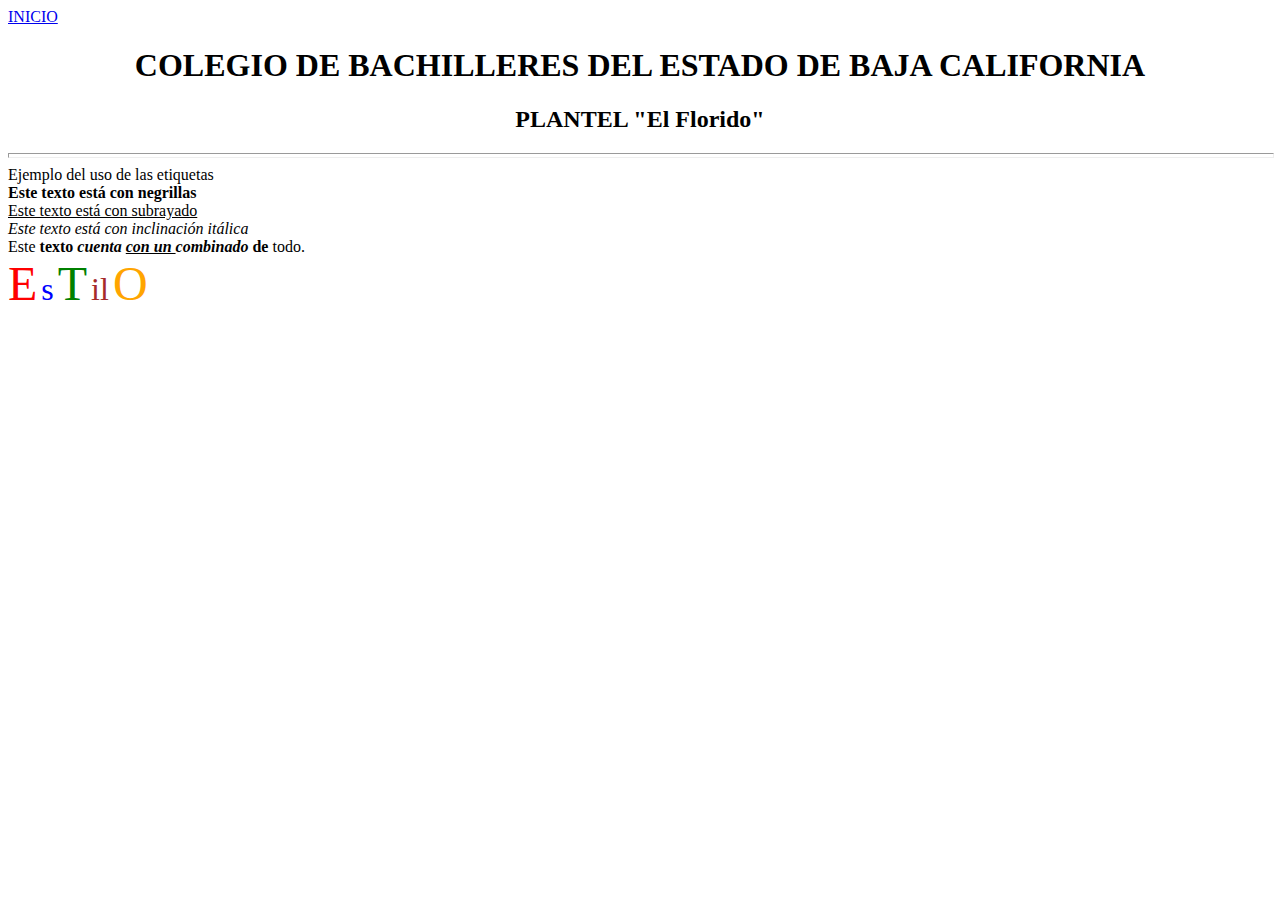
<file: actividad10.html>
<!DOCTYPE html>
<html>
<html>
      <meta charset="UTF-8">
      <title>COBACHBC</title>
</head>
<body color="C0D0D9" text="#000000">
      <td>
            <a href="index.html">INICIO</a></td>
     <h1 align="center">
           COLEGIO DE BACHILLERES DEL ESTADO DE BAJA CALIFORNIA
     </h1>
     <h2 align="center">
           PLANTEL "El Florido"
     </h2>
     <hr  width=100% size=5>
     Ejemplo del uso de las etiquetas<b><i></i></b><br>
     <b>Este texto est&aacute; con negrillas</b><br>
     <u>Este texto est&aacute; con subrayado</u><br>
     <i>Este texto est&aacute; con inclinaci&oacute;n 
     it&aacute;lica</i><br>
     Este <b>texto <i>cuenta <u>con un </u>combinado</i> de</b>
     todo.<br>
     <font color="red"><font size=7>E</font>
     <font color="blue"><font size=6>s</font>
     <font color="green"><font size=7>T</font>
     <font color="brown"><font size=6>il</font>
     <font color="orange"><font size=7>O</font></body>
<html>
</file>
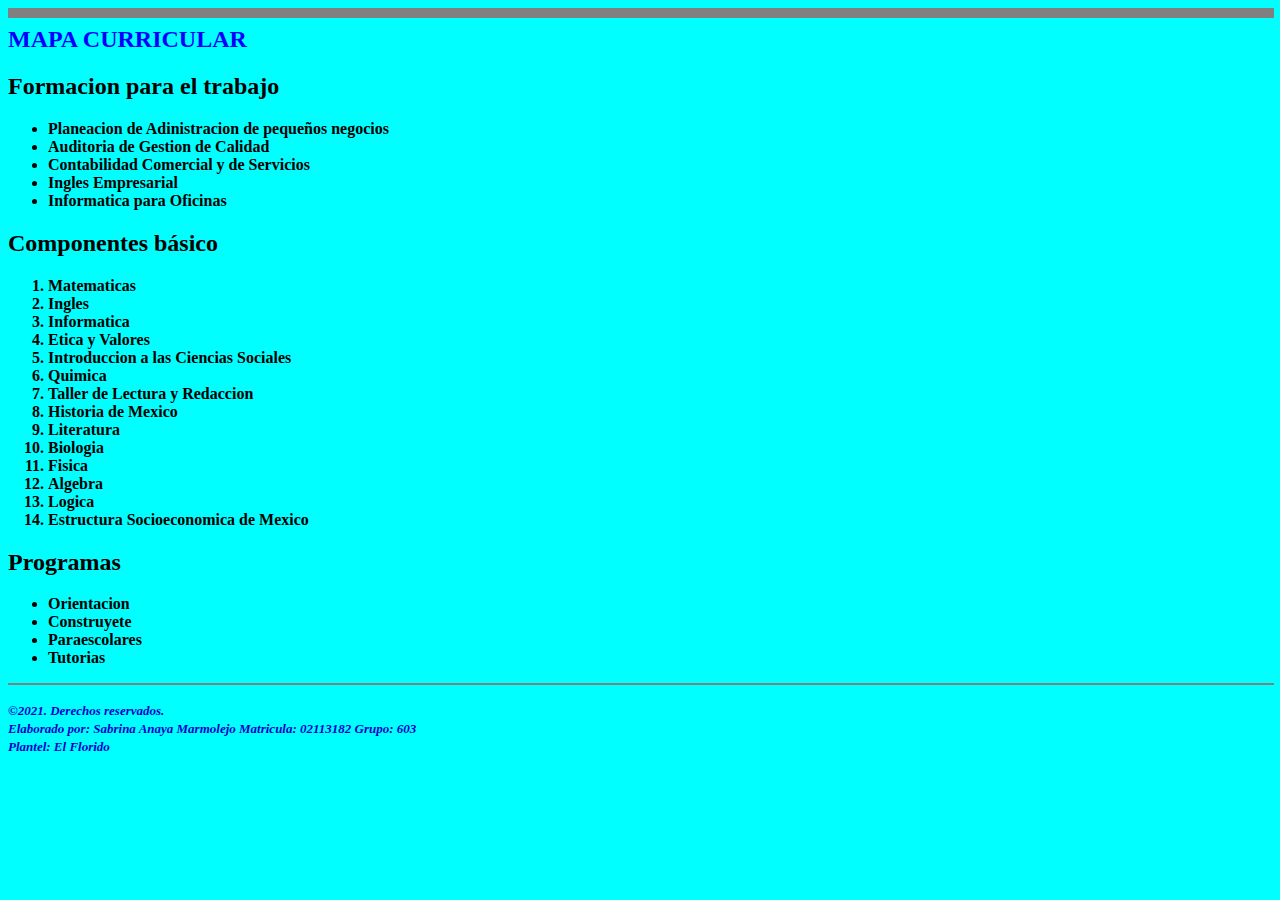
<file: actividad12.html>
<!DOCTYPE html>
<html>
<head>
	<title> Asignaturas</title>
</head>
<Body bgcolor= "#00FFFF">
	<hr align="center" width="100%" size="10" noshade> </hr>
	<font color="#0000FF" size="5" face="verdana">
		<B> MAPA CURRICULAR
	</font>
	<h2 align= left> Formacion para el trabajo </h2>
	<ul>
		<li>Planeacion de Adinistracion de pequeños negocios</li>
		<li>Auditoria de Gestion de Calidad</li>
		<li>Contabilidad Comercial y de Servicios </li>
		<li>Ingles Empresarial </li>
		<li>Informatica para Oficinas </li>
	</ul>
	<h2 align= left> Componentes b&aacute;sico </h2>
	<ol>
		<li>Matematicas</li>
		<li>Ingles</li>
		<li>Informatica</li>
		<li>Etica y Valores</li>
		<li>Introduccion a las Ciencias Sociales</li>
		<li>Quimica</li>
		<li>Taller de Lectura y Redaccion</li>
		<li>Historia de Mexico</li>
		<li>Literatura</li>
		<li>Biologia</li>
		<li>Fisica</li>
		<li>Algebra</li>
		<li>Logica</li>
		<li>Estructura Socioeconomica de Mexico</li>
	</ol>
	<h2 align= left> Programas </h2>
	<ul type=i>
		<li>Orientacion</li>
		<li>Construyete</li>
		<li>Paraescolares</li>
		<li>Tutorias</li>
	</ul>
	<hr align="center" width="100%"    size="2"      noshade>
        <p align="left">
                <font color="#0000cc" size="2" face="Verdana">
                       <i>
                             &copy;2021. Derechos reservados. <br>
                             Elaborado por: Sabrina Anaya Marmolejo
                             Matricula: 02113182
                             Grupo: 603 <br>
                             Plantel: El Florido
                        </i>
                 </font>
         </p>
</Body>
</html>
</file>
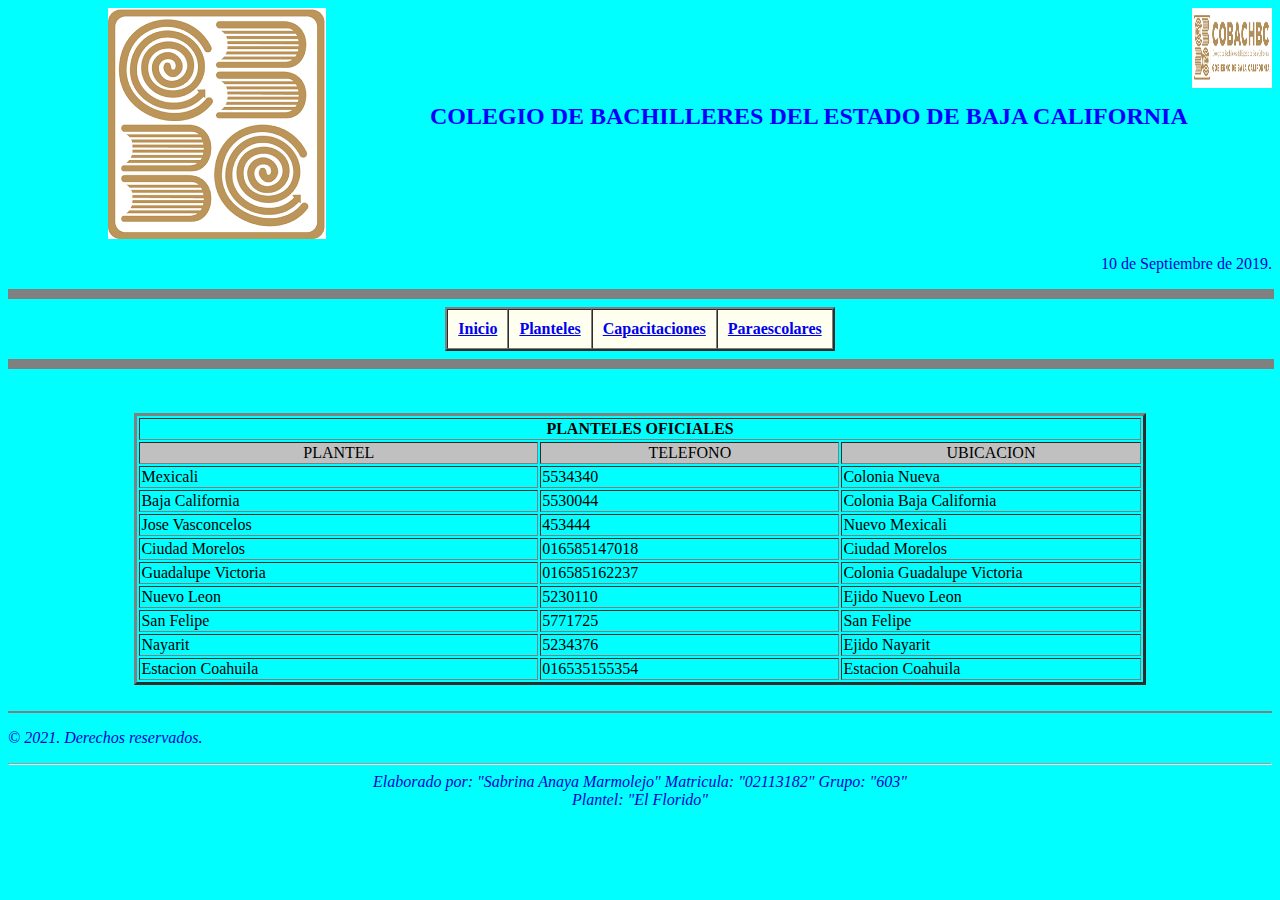
<file: actividad16.html>
<!DOCTYPE html>
<html>
<head>
                   <title> Planteles </title>
</head>
<Body bgcolor = "#00FFFF">
        <IMG SRC="img/cobach.png" ALIGN="MIDDLE" HSPACE=100>
       <font color="#0000FF" size="5"  face="TAHOMA">
              <B>COLEGIO DE BACHILLERES DEL ESTADO DE BAJA CALIFORNIA</B>
       </font>
       <a href="mailto:02113182@cobachbc.edu.mx">
              <img src="img/cobachbc.png" align="right" height="80px" width="80px"/>
       </a>
       <p align="right">
              <font color="#0000cc" size"2" face="Verdana">
                     10 de Septiembre de 2019.
              </font>
       </p>
       <hr align="center" width="100%"  size="10"  noshade> </hr>
       <center>
             <font size=3>
                    <table border=2 CELLSPACING=0 CELLPADDING=10 bgcolor="#fffff">
                           <tr>
                                 <td align=right>
                                        <font size=3><strong><center>
                                               <a href="index.html">Inicio </a>
                                        </font>
                                 </td>
                                 <td align=right>
                                         <font size=3><strong><center>
                                                <a href="Planteles.html">Planteles
                                          </a></center> </font>
                                 </td>
                                 <td align=right>
                                        <font size=3><strong><center>
                                               <a href="capacitaciones.html">
                                                      Capacitaciones </a> </center>
                                        </font>    
                                 </td>
                                 <td align=right>
                                        <font size=3><strong><center>
                                               <a href="paraescolar.html">
                                               Paraescolares </a> </center> 
                                        </font>
                                 </td>
                           </tr>
                    </table>
             </font>
             <hr align="center" width="100%"  size="10"  noshade>
             <BR>
             <br><center>
             <table width=80% align=center border=3>
                    <tr><th colspan=3>PLANTELES OFICIALES</th></tr>
                    <tr align=center>
                           <td width=40% bgcolor="#C0C0C0"> PLANTEL
                           </td>
                           <td width=30% bgcolor="#C0C0C0"> TELEFONO
                           </td>
                           <td width=30% bgcolor="#C0C0C0"> UBICACION
                           </td>
                    </tr>
                    <tr>
                           <td> Mexicali</td>
                           <td>5534340</td>
                           <td>Colonia Nueva</td>
                    </tr>
                    <tr>
                           <td> Baja California</td>
                           <td>5530044</td>
                           <td>Colonia Baja California</td>
                    </tr>
                    <tr>
                           <td> Jose Vasconcelos</td>
                           <td>453444</td>
                           <td>Nuevo Mexicali</td>
                    </tr>
                    <tr>
                           <td> Ciudad Morelos</td>
                           <td>016585147018</td>
                           <td>Ciudad Morelos</td>
                    </tr>
                    <tr>
                           <td> Guadalupe Victoria</td>
                           <td>016585162237</td>
                           <td>Colonia Guadalupe Victoria</td>
                     </tr>
                     <tr>            
                           <td> Nuevo Leon</td>
                           <td>5230110</td>
                           <td>Ejido Nuevo Leon</td>
                     </tr>
                     <tr>
                           <td> San Felipe</td>
                           <td>5771725</td>
                           <td>San Felipe</td> 
                     </tr>
                     <tr>
                           <td> Nayarit</td>
                           <td>5234376</td>
                           <td>Ejido Nayarit</td>
                     </tr>
                     <tr>
                           <td> Estacion Coahuila</td>
                           <td>016535155354</td>
                           <td>Estacion Coahuila</td>
                     </tr>
              </table>
              <br>
       </center>
       <hr align="center" width"100%"  size="2"  noshade>
       <p align="left">
              <font color="#0000cc" size"2" face="Verdana">
                     <i>
                           &copy; 2021. Derechos reservados. <hr>
                           Elaborado por: "Sabrina Anaya Marmolejo"
                           Matricula:  "02113182"
                           Grupo: "603" <br>
                           Plantel: "El Florido"
                     </i>
              </font>
       </p>
</body>  
</html>
</file>
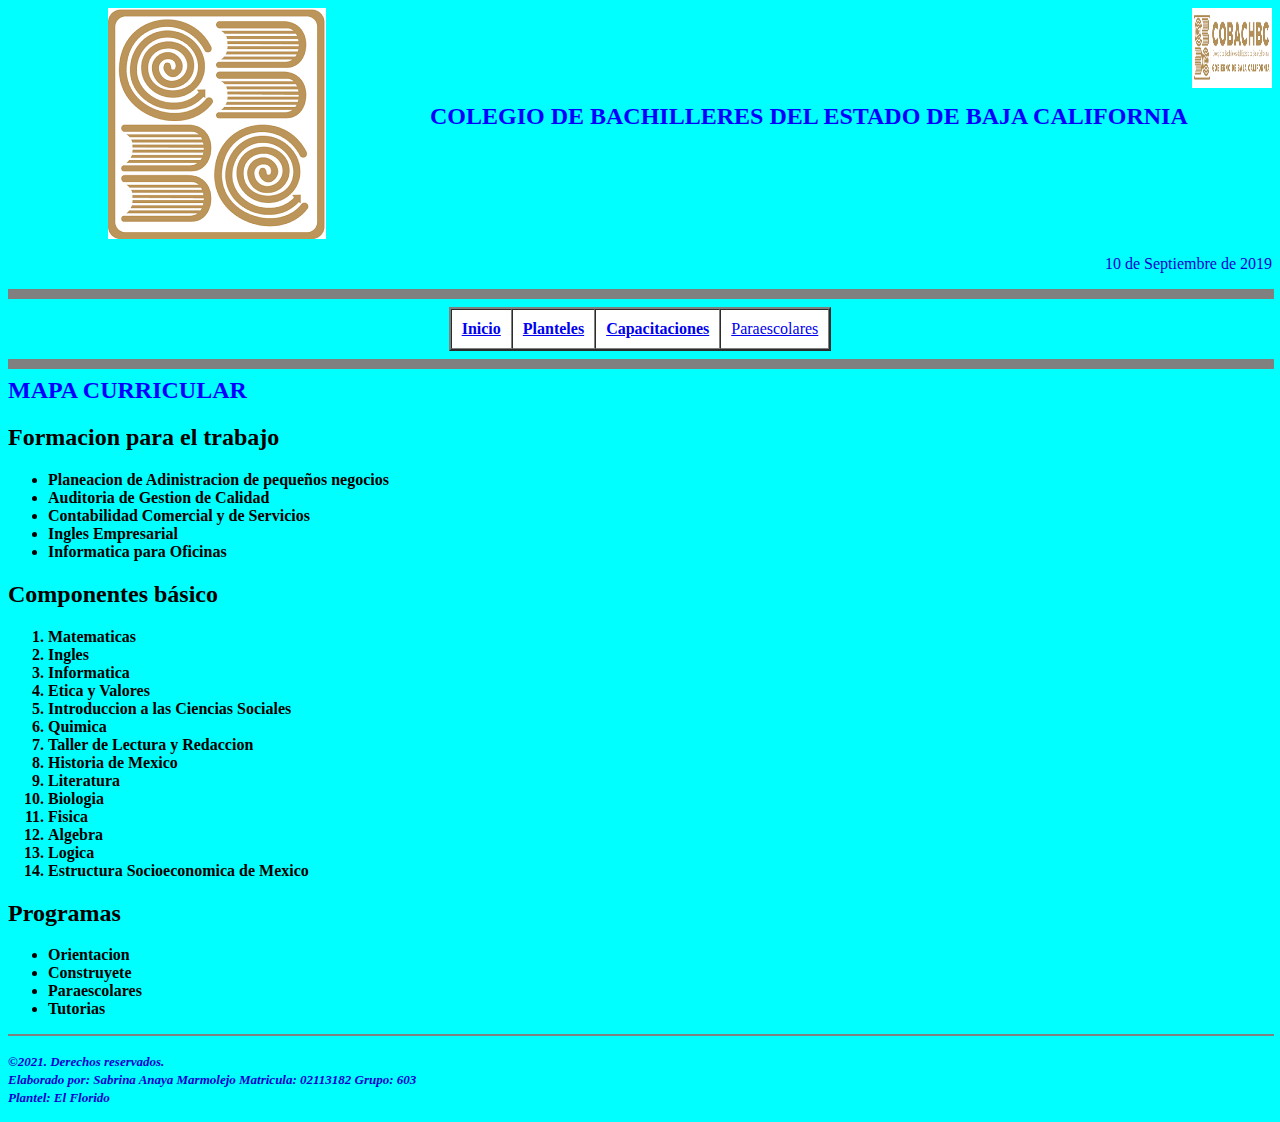
<file: actividad17.html>
<!DOCTYPE html>
<html>
<head>
	<title> Asignaturas</title>
</head>
<Body bgcolor= "#00FFFF">
        <IMG SRC="img/cobach.png" ALIGN="MIDDLE" HSPACE=100>
        <font color="#0000FF" size="5" face="TAHOMA">
               <B>COLEGIO DE BACHILLERES DEL ESTADO DE BAJA CALIFORNIA</B>
        </font>
        <a href="mailto:02106006@cobachbc.edu.mx">
        <img src="img/cobachbc.png" align="right" height="80px" width="80px"/>
        </a>
        <p align="right">
              <font color="#0000cc" size"2" face="verdana">
                     10 de Septiembre de 2019
              </font>
       </p>
       <hr align="center" width="100%" size="10" noshade> </hr>
       <center>
       <font size=3>
              <table border=2 CELLSPACING=0 CELLPADDING=10 bgcolor="#ffffff">
                     <tr>
                           <td align=right>
                                   <font size=3><strong><center>
                                   <a href="index.html">Inicio </a> </center> </font>
                            </td>
                            <td align=right>
                                   <font size=3><strong><center>
                                          <a href="Planteles.html">Planteles
                                          </a></center> 
                                   </font>
                             </td>
                             <td align=right>
                                    <font size=3><strong><center>
                                            <a href="capacitaciones.html"> Capacitaciones 
                                            </a> </center>
                                     </font>
                              </td>
                              <td align=right>
                                     <font size=3></strong><center>
                                             <a href="paraescolar.html"> Paraescolares </a>
                                             </center>
                                     </font>
                               </td>
                      </tr>
              </table>
	</font>
	</center>
	<hr align="center" width="100%" size="10" noshade> </hr>
	<font color="#0000FF" size="5" face="verdana">
		<B> MAPA CURRICULAR
	</font>
	<h2 align= left> Formacion para el trabajo </h2>
	<ul>
		<li>Planeacion de Adinistracion de pequeños negocios</li>
		<li>Auditoria de Gestion de Calidad</li>
		<li>Contabilidad Comercial y de Servicios </li>
		<li>Ingles Empresarial </li>
		<li>Informatica para Oficinas </li>
	</ul>
	<h2 align= left> Componentes b&aacute;sico </h2>
	<ol>
		<li>Matematicas</li>
		<li>Ingles</li>
		<li>Informatica</li>
		<li>Etica y Valores</li>
		<li>Introduccion a las Ciencias Sociales</li>
		<li>Quimica</li>
		<li>Taller de Lectura y Redaccion</li>
		<li>Historia de Mexico</li>
		<li>Literatura</li>
		<li>Biologia</li>
		<li>Fisica</li>
		<li>Algebra</li>
		<li>Logica</li>
		<li>Estructura Socioeconomica de Mexico</li>
	</ol>
	<h2 align= left> Programas </h2>
	<ul type=i>
		<li>Orientacion</li>
		<li>Construyete</li>
		<li>Paraescolares</li>
		<li>Tutorias</li>
	</ul>
	<hr align="center" width="100%"    size="2"      noshade>
        <p align="left">
                <font color="#0000cc" size="2" face="Verdana">
                       <i>
                             &copy;2021. Derechos reservados. <br>
                             Elaborado por: Sabrina Anaya Marmolejo
                             Matricula: 02113182
                             Grupo: 603 <br>
                             Plantel: El Florido
                        </i>
                 </font>
         </p>
</Body>
</html>
</file>
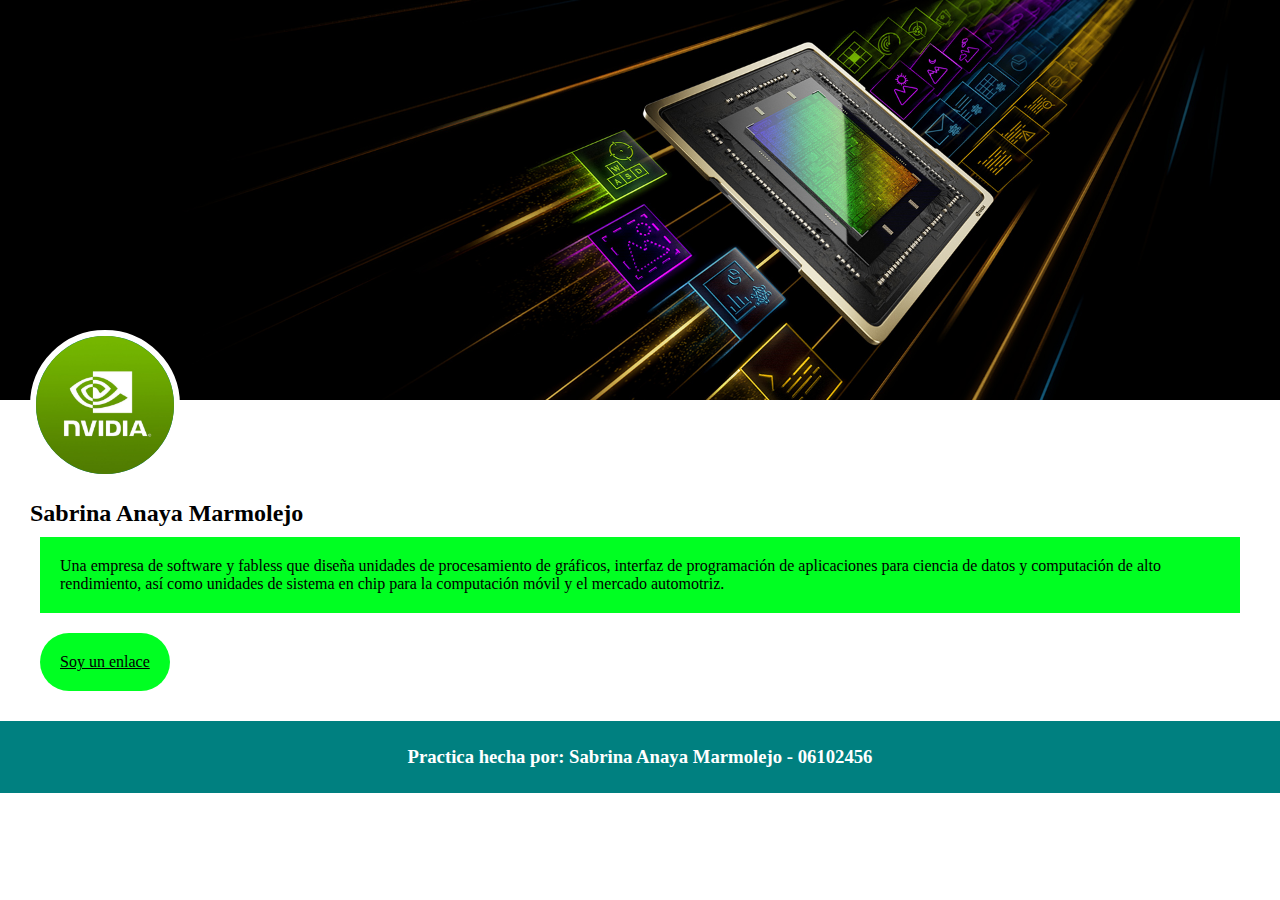
<file: index2.html>
<!DOCTYPE html>
<html lang="en">
<head>
    <meta charset="UTF-8">
    <meta name="viewport" content="width=device-width, initial-scale=1.0">
    <title>::Practica 4 - Biografia</title>
    <link rel="stylesheet" href="css/estilos2.css">
</head>
<body>

    <div class="contenedor">
        <header>

        </header>

        <main>
            <div class="foto">
                <img src="img/nvidia3.jpg" alt="">
            </div>
            <div class="texto">
                <h2>Sabrina Anaya Marmolejo</h2>
                <p>Una empresa de software y fabless que diseña unidades de procesamiento de gráficos, interfaz de programación de aplicaciones para ciencia de datos y computación de alto rendimiento, así como unidades de sistema en chip para la computación móvil y el mercado automotriz.</p>
                <a href="index.html"> Soy un enlace</a>
            </div>
        </main>

<footer>
        <h3>Practica hecha por: Sabrina Anaya Marmolejo - 06102456</h3>
</footer>
    </div>

</body>
</html>
</file>
<file: css/estilos2.css>
*{
    padding: 0;
    margin: 0;
    box-sizing: border-box;
}

body{
    font-family: "Roboto";
}

.uno{

    width: 50%;
    border: 3px solid #000000;
}

.uno h1,p,a{
    background: rgb(0, 255, 34);
    color: #000;
    margin: 10px;
    padding: 20px;
}

h1{
    display: inline;
}

a{
    display: inline-block;
    border-radius: 50px;
}


header{
    height:400px;
    background-image: url("../img/nvidia2.jpg");
    background-position: center;
    background-size: cover;
}

main{
    background: white;
    padding: 20px 30px;
    
}

main .foto{
    width: 150px;
    height: 150px;
    background-color: teal;
    border-radius: 50%;
    margin: -90px 0 20px 0;
    border: 6px solid #ffffff;
}

main .foto img{
    width:100%;
    border-radius:50%;
}


footer{
    background:teal ;
    text-align: center;
    padding: 25px;
    color: #ffffff;
}
</file>
